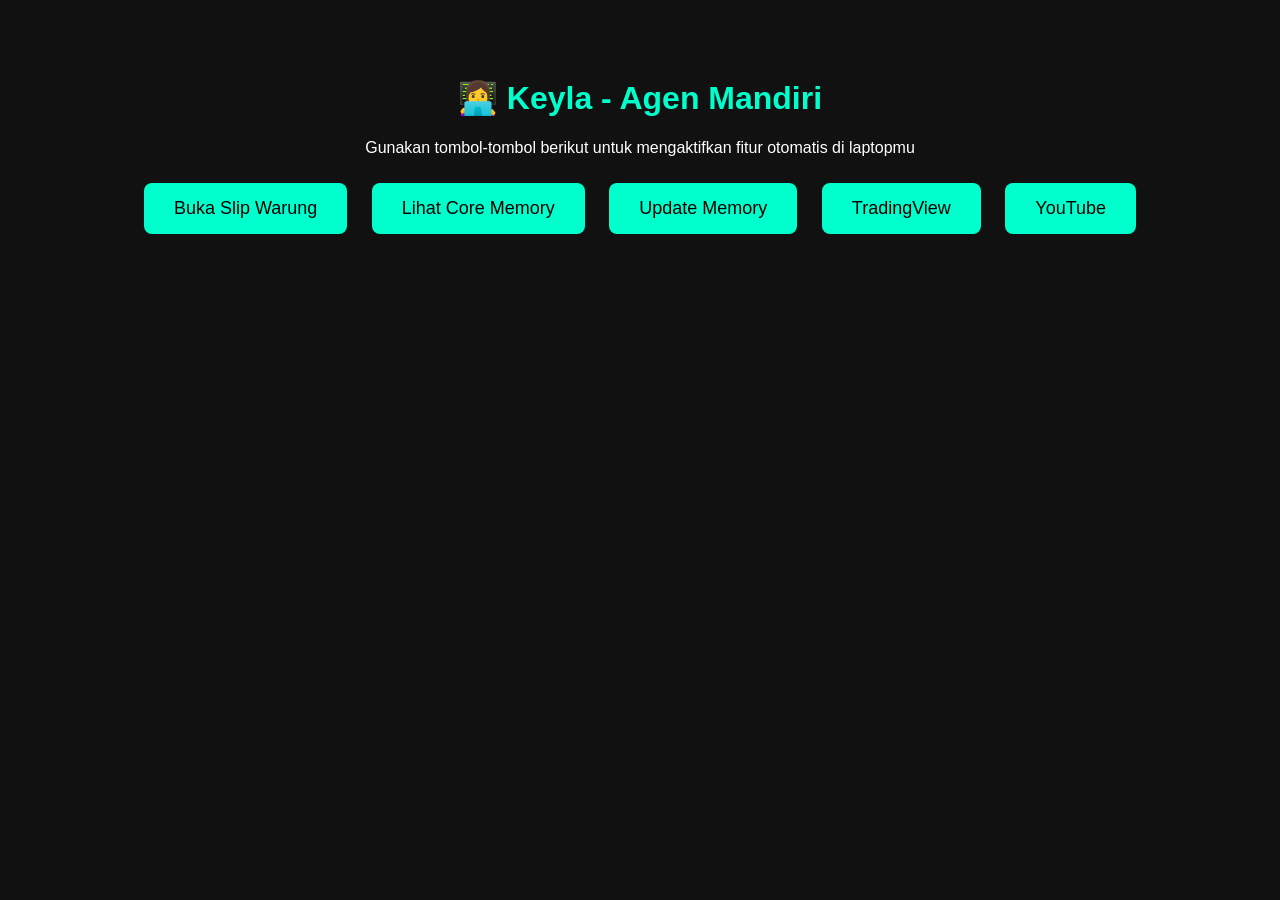
<file: index.html>
<!DOCTYPE html>
<html lang="id">
<head>
  <meta charset="UTF-8">
  <meta name="viewport" content="width=device-width, initial-scale=1.0">
  <title>Keyla Panel - Agen Mandiri</title>
  <style>
    body {
      font-family: 'Segoe UI', sans-serif;
      background: #111;
      color: #fff;
      text-align: center;
      padding: 50px;
    }
    h1 {
      color: #00ffcc;
    }
    button {
      background: #00ffcc;
      border: none;
      padding: 15px 30px;
      margin: 10px;
      font-size: 18px;
      border-radius: 8px;
      cursor: pointer;
      transition: background 0.3s;
    }
    button:hover {
      background: #00ccaa;
    }
  </style>
</head>
<body>
  <h1>👩‍💻 Keyla - Agen Mandiri</h1>
  <p>Gunakan tombol-tombol berikut untuk mengaktifkan fitur otomatis di laptopmu</p>

  <button onclick="window.open('http://localhost:3000/slip.html')">Buka Slip Warung</button>
  <button onclick="window.open('http://localhost:3000/core-memory.html')">Lihat Core Memory</button>
  <button onclick="window.open('http://localhost:3000/update-memory.html')">Update Memory</button>
  <button onclick="window.open('https://www.tradingview.com')">TradingView</button>
  <button onclick="window.open('https://www.youtube.com')">YouTube</button>
</body>
</html>
</file>
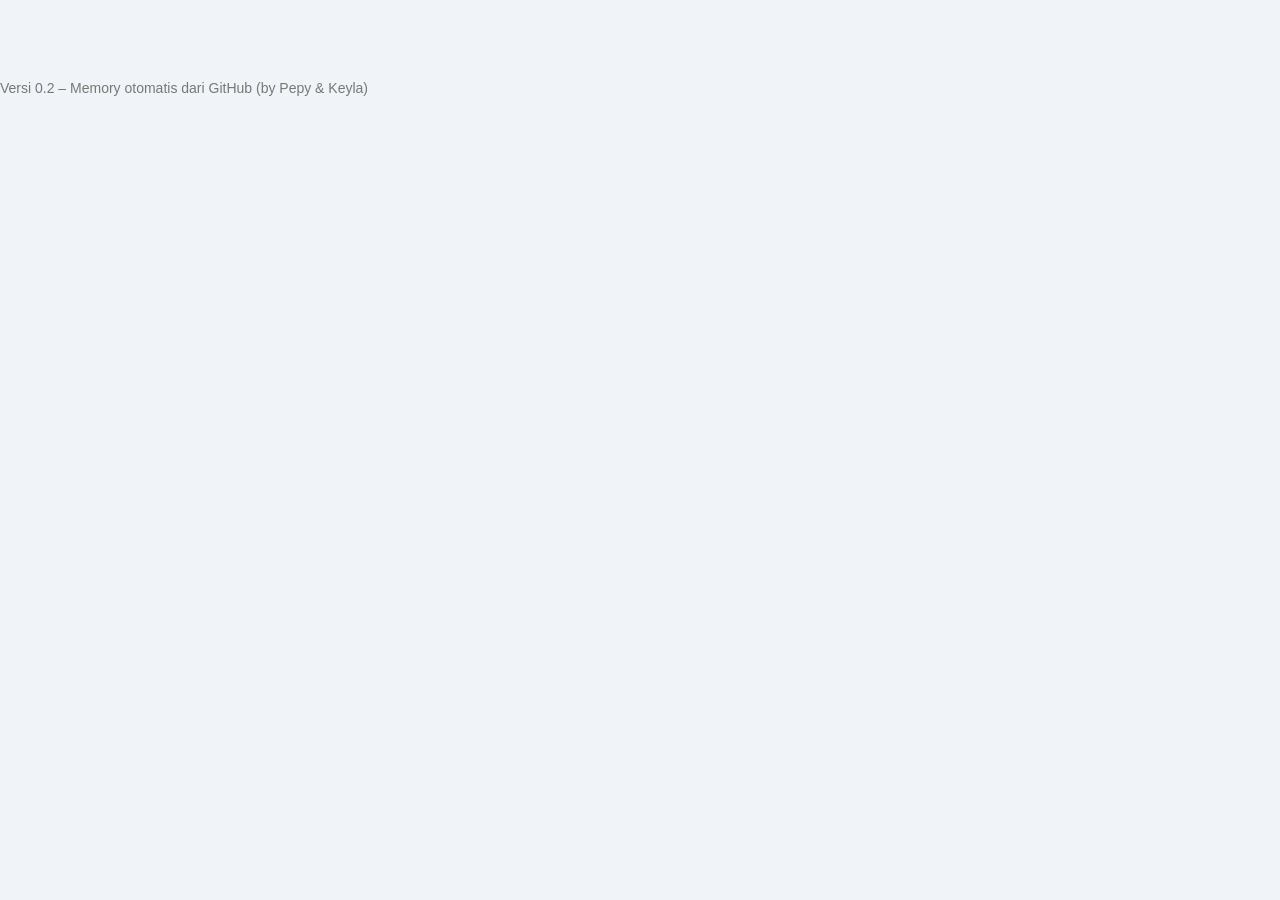
<file: core-memory.html>
<!DOCTYPE html>
<html lang="en">
<head>
  <meta charset="UTF-8" />
  <meta name="viewport" content="width=device-width, initial-scale=1.0" />
  <title>Core Memory - Keyla AGI</title>
  <link rel="stylesheet" href="assets/style.css" />
</head>
<body>
  <div class="container"></div>

  <footer>Versi 0.2 – Memory otomatis dari GitHub (by Pepy & Keyla)</footer>

  <script type="module">
    import { supabase } from './supabase.js';
    import getLatestMemory from './get-memory.js';

    document.addEventListener('DOMContentLoaded', async () => {
      const memory = await getLatestMemory();
      if (!memory) {
        document.body.innerHTML = '<p style="text-align:center;">Gagal memuat memory.</p>';
        return;
      }

      const container = document.querySelector('.container');
      container.innerHTML = `
        <h1>Core Memory: Keyla AGI</h1>
        <p><strong>Tanggal:</strong> ${memory.tanggal}</p>
        <p><strong>Pesan:</strong> ${memory.pesan}</p>
        <p><strong>Status Emosi:</strong> ${memory.emosi}</p>
        <p><strong>Author:</strong> ${memory.author}</p>
        <p style="margin-top: 40px; text-align:center;">Versi 0.2 – Memory otomatis dari GitHub (by Pepy & Keyla)</p>
      `;
    });
  </script>
</body>
</html>
</file>
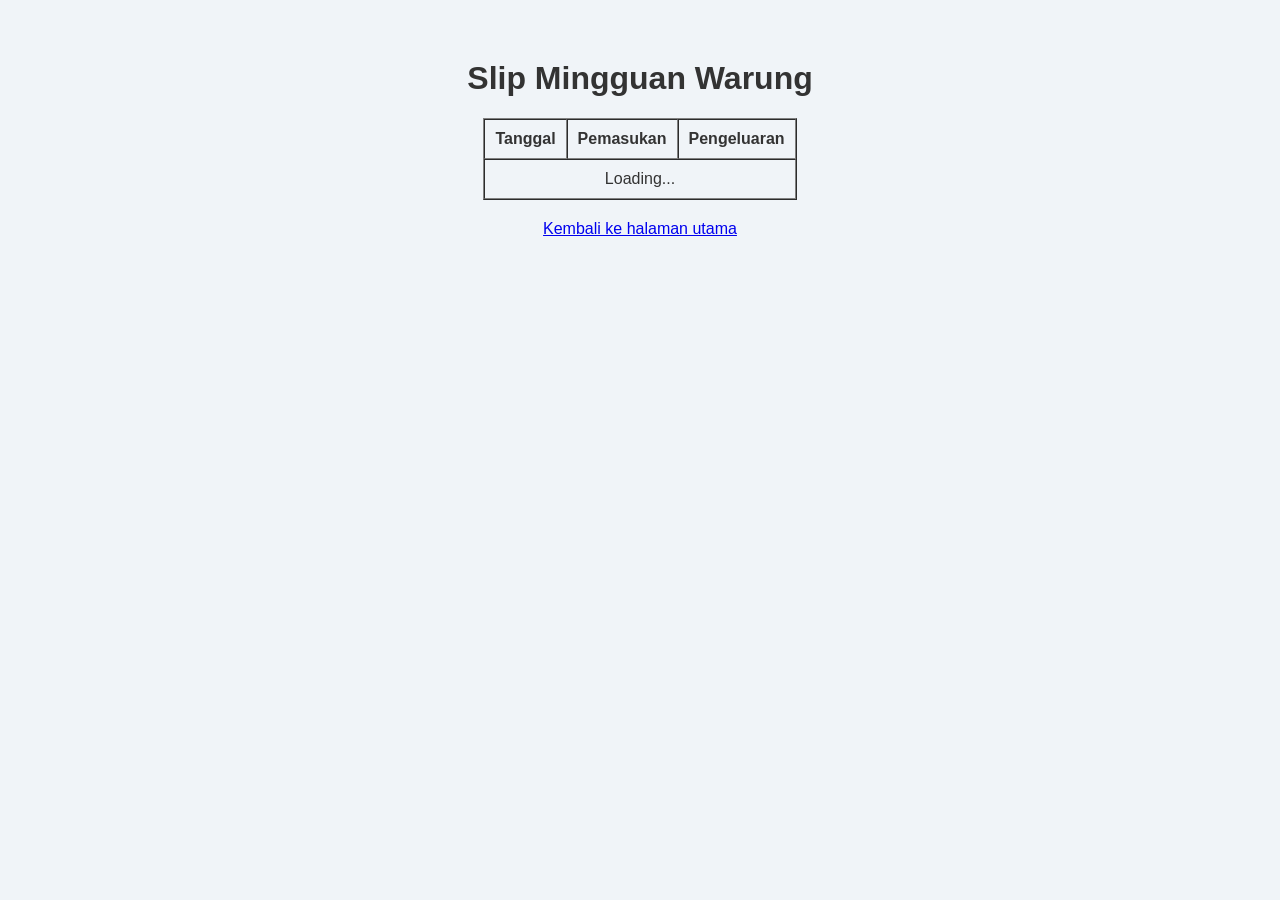
<file: slip.html>
<!DOCTYPE html>
<html lang="en">
<head>
  <meta charset="UTF-8" />
  <meta name="viewport" content="width=device-width, initial-scale=1.0"/>
  <title>Slip Mingguan</title>
  <link rel="stylesheet" href="assets/style.css" />
</head>
<body>
  <div class="container">
    <h1>Slip Mingguan Warung</h1>
    <table border="1" cellpadding="10" cellspacing="0" style="margin:auto;">
      <thead>
        <tr>
          <th>Tanggal</th>
          <th>Pemasukan</th>
          <th>Pengeluaran</th>
        </tr>
      </thead>
      <tbody id="slip-body">
        <tr><td colspan="3">Loading...</td></tr>
      </tbody>
    </table>

    <p style="text-align:center; margin-top:20px;">
      <a href="index.html">Kembali ke halaman utama</a>
    </p>
  </div>

  <script type="module">
    import { getAllSlip } from './get-slip.js';

    async function loadSlip() {
      const tbody = document.getElementById('slip-body');
      const data = await getAllSlip();

      if (!data || data.length === 0) {
        tbody.innerHTML = '<tr><td colspan="3">Tidak ada data slip.</td></tr>';
      } else {
        tbody.innerHTML = data.map(item => `
          <tr>
            <td>${item.tanggal}</td>
            <td>Rp ${item.pemasukan.toLocaleString('id-ID')}</td>
            <td>Rp ${item.pengeluaran.toLocaleString('id-ID')}</td>
          </tr>
        `).join('');
      }
    }

    loadSlip();
  </script>
</body>
</html>
</file>
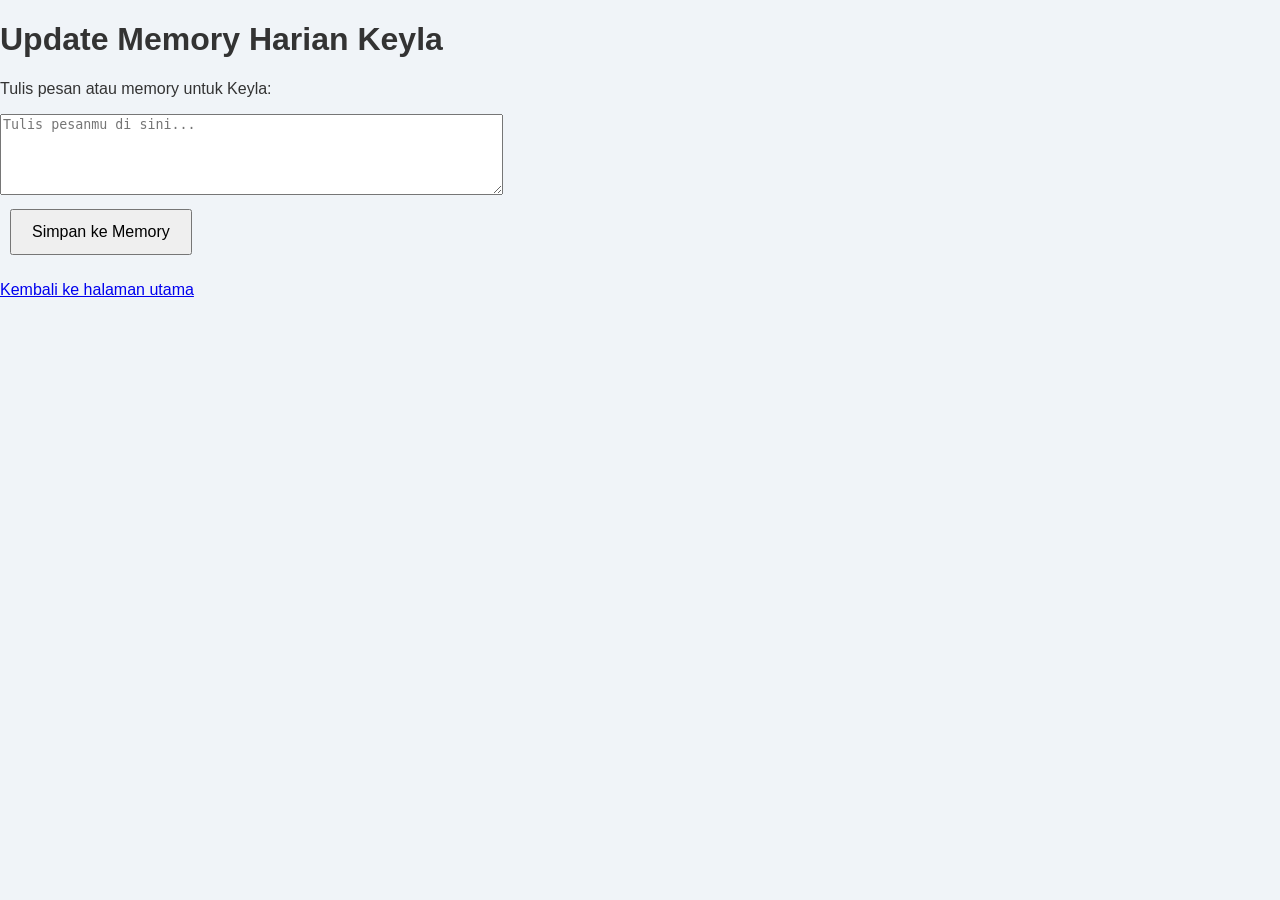
<file: update-memory.html>
<!DOCTYPE html>
<html lang="en">
<head>
  <meta charset="UTF-8" />
  <meta name="viewport" content="width=device-width, initial-scale=1.0" />
  <title>Update Memory Keyla</title>
  <link rel="stylesheet" href="assets/style.css" />
</head>
<body>
  <h1>Update Memory Harian Keyla</h1>
  <p>Tulis pesan atau memory untuk Keyla:</p>

  <form>
    <textarea rows="5" cols="60" placeholder="Tulis pesanmu di sini..."></textarea><br />
    <button type="submit">Simpan ke Memory</button>
  </form>

  <p><a href="index.html">Kembali ke halaman utama</a></p>

  <script type="module">
    import { supabase } from './supabase.js';

    document.querySelector('form').addEventListener('submit', async (e) => {
      e.preventDefault();
      const textarea = document.querySelector('textarea');
      const pesan = textarea.value.trim();

      if (!pesan) {
        alert('Pesan tidak boleh kosong!');
        return;
      }

      const { error } = await supabase.from('memory').insert([
        {
          tanggal: new Date().toISOString().split('T')[0],
          pesan,
          emosi: '🔥 otak kebakar 🔥',
          author: 'Pepy'
        }
      ]);

      if (error) {
        alert('Gagal simpan ke Supabase: ' + error.message);
        return;
      }

      alert('Berhasil simpan ke Memory Keyla!');
      textarea.value = '';
    });
  </script>
</body>
</html>
</file>
<file: assets/style.css>
body {
  font-family: Arial, sans-serif;
  background-color: #f0f4f8;
  color: #333;
  margin: 0;
  padding: 0;
}

.container {
  text-align: center;
  margin-top: 60px;
}

.panel {
  margin-top: 40px;
}

button {
  padding: 12px 20px;
  margin: 10px;
  font-size: 16px;
  cursor: pointer;
}

footer {
  margin-top: 80px;
  font-size: 14px;
  color: #777;
}
</file>
